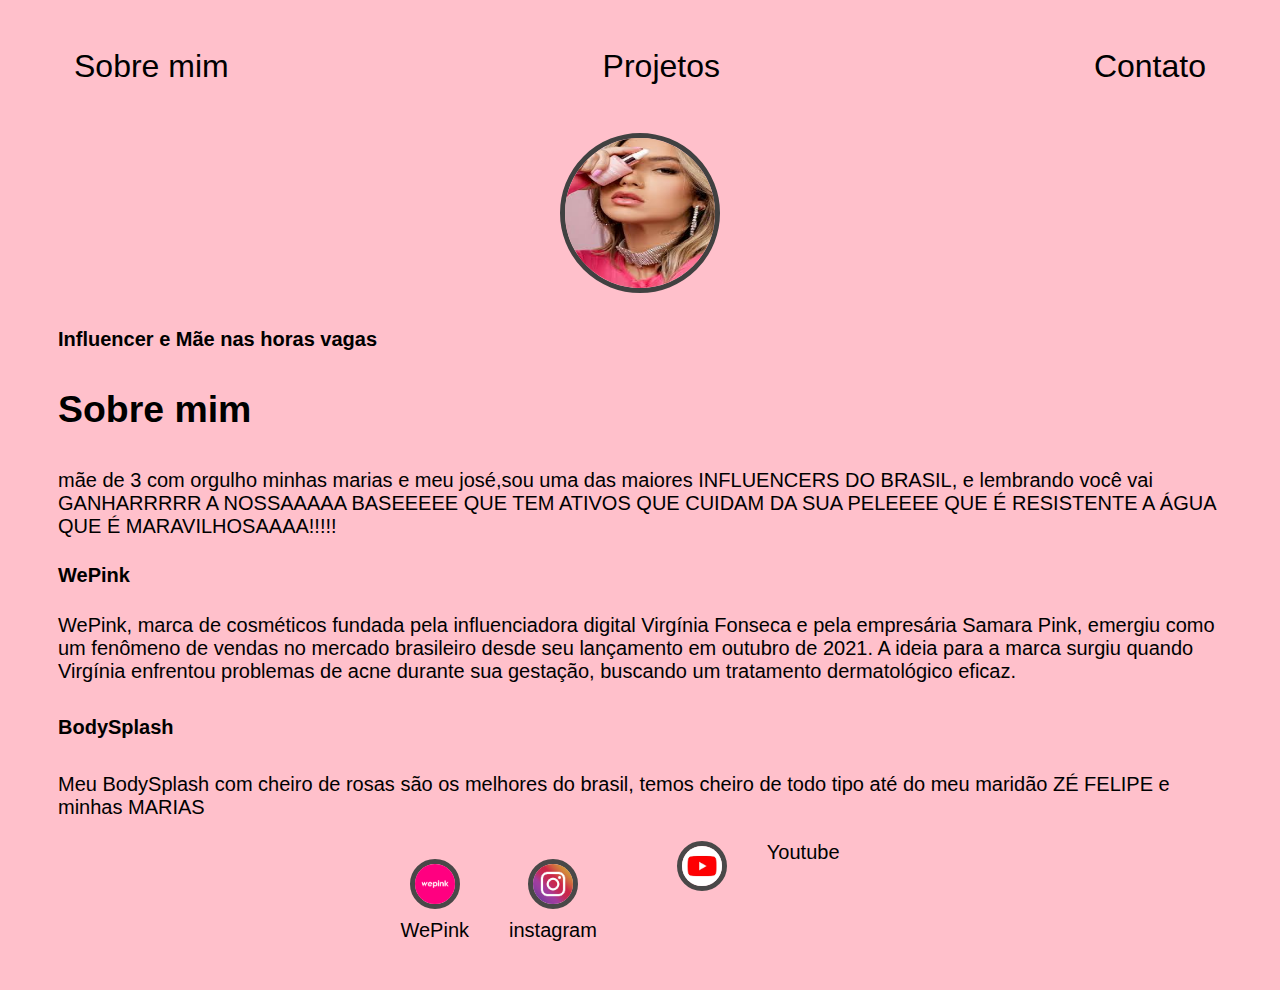
<file: index.html>
<!DOCTYPE html>
<html Lang="pt-br">
<head>
    <meta charset="UTF-8">
    <meta name="viewport" content="width=device-width, initial-scale=1.0">
    <title>html5</title>
    <link rel="stylesheet" href="index.css">
</head>
<body>
    <div class="container">
        <nav>
            <ul>
                <li>
                    <a href="index.html">Sobre mim</a>
                </li>
                <li>
                    <a href="projetos.html">Projetos</a>
                </li>
                <li>
                    <a href="contato.html">Contato</a>
                </li>
            </ul>
        </nav>
        <header>
            <div class="center">
            <img src="./img/download.jpg" alt="">
        </div>
        <h1></h1>
        <h2>Influencer e Mãe nas horas vagas</h2> 
        </header>
        <main>
            <section>
                <h3>Sobre mim</h3>
                <p>mãe de 3 com orgulho minhas marias e meu josé,sou uma das maiores INFLUENCERS DO BRASIL, e lembrando você vai GANHARRRRR A NOSSAAAAA BASEEEEE QUE TEM ATIVOS QUE CUIDAM DA SUA PELEEEE QUE É RESISTENTE A ÁGUA QUE É MARAVILHOSAAAA!!!!!
                <h4>WePink</h4>
                <p>WePink, marca de cosméticos fundada pela influenciadora digital Virgínia Fonseca e pela empresária Samara Pink, emergiu como um fenômeno de vendas no mercado brasileiro desde seu lançamento em outubro de 2021. A ideia para a marca surgiu quando Virgínia enfrentou problemas de acne durante sua gestação, buscando um tratamento dermatológico eficaz.</p>
                <h5>BodySplash</h5>
                <p>Meu BodySplash com cheiro de rosas são os melhores do brasil, temos cheiro de todo tipo até do meu maridão ZÉ FELIPE e minhas MARIAS</p>
            </section>
        </main>
        <footer>
            <a href="https://www.wepink.com.b/" target="_blank"> 
            <img src="img/WePink.png" alt="">
                <p>WePink</p>
            </a>
            <a href="">
                <img src="img/instagram.jpg" alt="">
                <p>instagram<p>
            </a>
            <a href="https://www.youtube.com/" target="_blank">
                <img src="img/Youtube.png" alt="">
                <p>Youtube</p>
            </a>
        </footer>
    </div>
</body>
</file>
<file: index.css>
body {
    background-color: pink;
    color: rgb(0, 0, 0);
    font-family: Arial, Helvetica, sans-serif;
    font-size: 32px;
} 
ul {
    display: flex;
    justify-content: space-between;
    list-style-type: none;
    align-items: center;
    padding: 16px;
}
a {
    color: black;
    text-decoration: none;
}
img {
    width: 150px;
    height: 150px;
    border-radius: 50%;
    border: 5px solid rgb(73, 72, 72);
}
.center{
    text-align: center;
}
h1 {
    font-size: 40px;
}
h2 {
    font-size: 20px;
}
h4 {
    font-size: 20px;
}
h5 {
    font-size: 20px;
}
header img {
    width: 150px;
    height: 150px;
    border-radius: 50%;
    border: 5px solid rgb(65, 65, 65);
}
.center {
    text-align: center;
}
footer img {
    width: 40px;
    height: 40px;
}
footer {
    display: flex;
    justify-content: center;
}
footer a {
    margin: 20px;
    text-align: center;
}
footer p {
    margin-top: 2px;
}
.container {
    padding: 0px 50px;
}
nav a:hover {
    color: rgb(255, 11, 112);
-size: 28px;
}
p {
    font-size: 20px;
}
</file>
